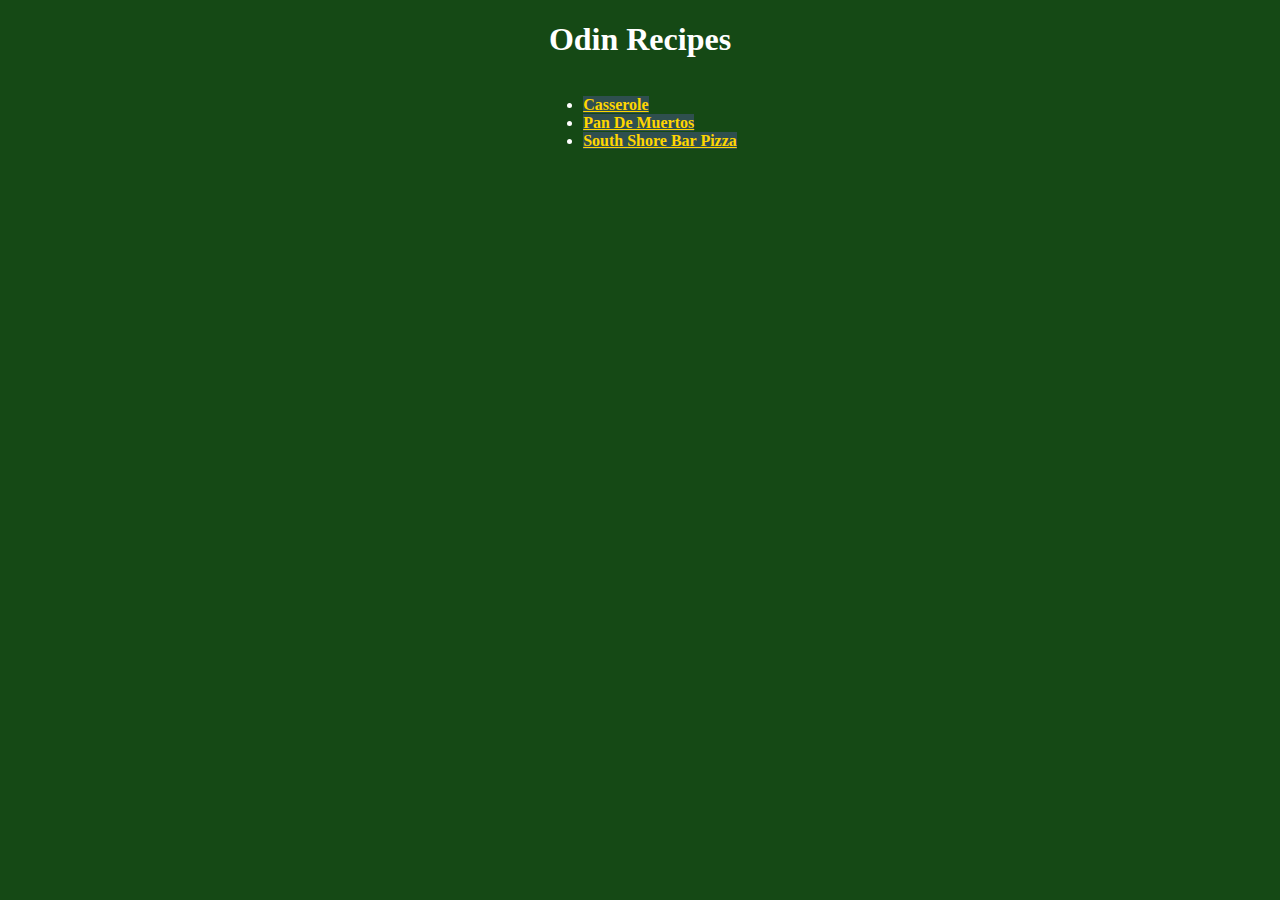
<file: index.html>
<!DOCTYPE html>
<html lang="en">
<head>
    <meta charset="UTF-8">
    <meta name="viewport" content="width=device-width, initial-scale=1.0">
    <title>Recipes</title>
    <link rel="stylesheet" href="style.css">
</head>
<body>
    <h1>Odin Recipes</h1>
    <ul class="recipe-list">
        <li><a href="/recipes/Casserole.html">Casserole</a></li>
        <li><a href="/recipes/pan-de-muertos.html">Pan De Muertos</a></li>
        <li><a href="/recipes/bar-pizza.html">South Shore Bar Pizza</a></li>
    </ul>

</body>
</html>
</file>
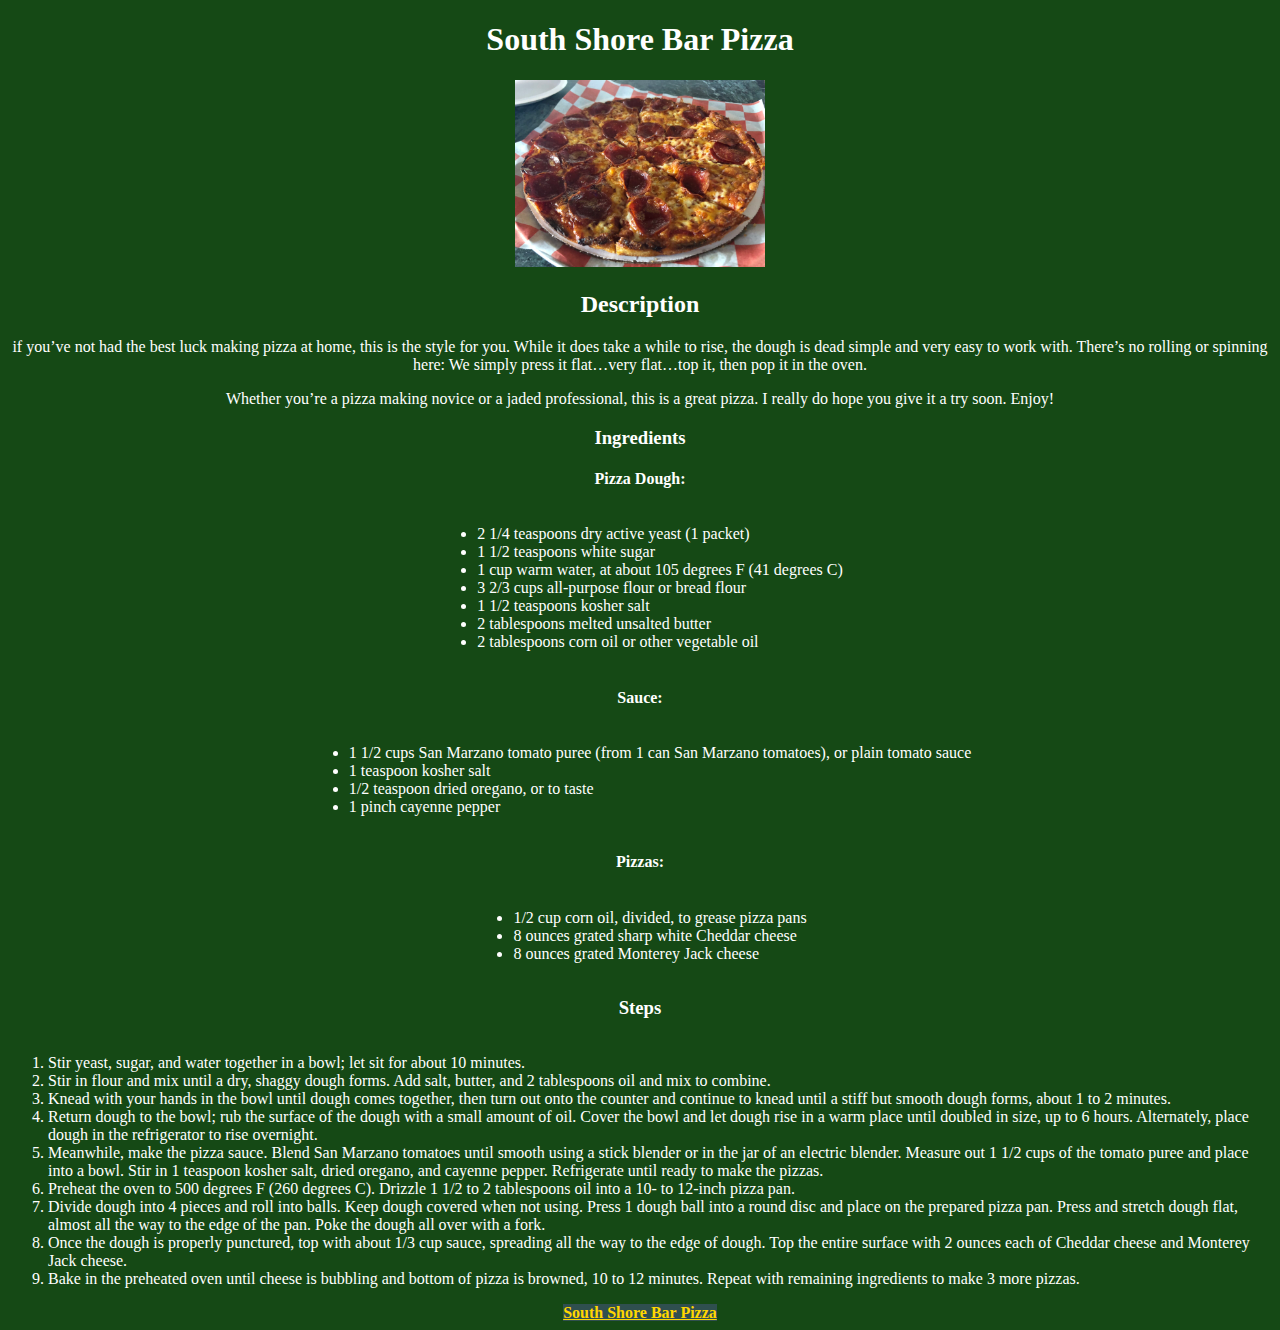
<file: recipes/bar-pizza.html>
<!DOCTYPE html>
<html lang="en">
<head>
    <meta charset="UTF-8">
    <meta name="viewport" content="width=device-width, initial-scale=1.0">
    <title>South Shore Bar Pizza</title>
    <link rel="stylesheet" href="../style.css">
</head>
<body>
    <h1>South Shore Bar Pizza</h1>
    <img src="/img/bar-pizza" alt="South Shore Bar Pizza fully baked presented on a plate" width="250">
    <h2>Description</h2>
    <p>if you’ve not had the best luck making pizza at home, this is the style for you. While it does take a while to rise, the dough is dead simple and very easy to work with. There’s no rolling or spinning here: We simply press it flat…very flat…top it, then pop it in the oven.  </p>
    <p>Whether you’re a pizza making novice or a jaded professional, this is a great pizza. I really do hope you give it a try soon. Enjoy! </p>
    <h3>Ingredients</h3>
    <h4>Pizza Dough:</h4>
    <ul class="ingredients">
        <li>2 1/4 teaspoons dry active yeast (1 packet)</li>
        <li>1 1/2 teaspoons white sugar</li>
        <li>1 cup warm water, at about 105 degrees F (41 degrees C)</li>
        <li>3 2/3 cups all-purpose flour or bread flour</li>
        <li>1 1/2 teaspoons kosher salt</li>
        <li>2 tablespoons melted unsalted butter</li>
        <li>2 tablespoons corn oil or other vegetable oil</li>
    </ul>
    <h4>Sauce:</h4>
    <ul class="ingredients">
        <li>1 1/2 cups San Marzano tomato puree (from 1 can San Marzano tomatoes), or plain tomato sauce</li>
        <li>1 teaspoon kosher salt</li>
        <li>1/2 teaspoon dried oregano, or to taste</li>
        <li>1 pinch cayenne pepper</li>
    </ul>
    <h4>Pizzas:</h4>
    <ul class="ingredients"> 
        <li>1/2 cup corn oil, divided, to grease pizza pans</li>
        <li>8 ounces grated sharp white Cheddar cheese</li>
        <li>8 ounces grated Monterey Jack cheese</li>
    </ul>
    <h3>Steps</h3>
    <ol class="steps">
        <li>Stir yeast, sugar, and water together in a bowl; let sit for about 10 minutes. </li>
        <li>Stir in flour and mix until a dry, shaggy dough forms. Add salt, butter, and 2 tablespoons oil and mix to combine.  </li>
        <li>Knead with your hands in the bowl until dough comes together, then turn out onto the counter and continue to knead until a stiff but smooth dough forms, about 1 to 2 minutes. </li>
        <li>Return dough to the bowl; rub the surface of the dough with a small amount of oil. Cover the bowl and let dough rise in a warm place until doubled in size, up to 6 hours. Alternately, place dough in the refrigerator to rise overnight. </li>
        <li>Meanwhile, make the pizza sauce. Blend San Marzano tomatoes until smooth using a stick blender or in the jar of an electric blender. Measure out 1 1/2 cups of the tomato puree and place into a bowl. Stir in 1 teaspoon kosher salt, dried oregano, and cayenne pepper. Refrigerate until ready to make the pizzas. </li>
        <li>Preheat the oven to 500 degrees F (260 degrees C). Drizzle 1 1/2 to 2 tablespoons oil into a 10- to 12-inch pizza pan. </li>
        <li>Divide dough into 4 pieces and roll into balls. Keep dough covered when not using. Press 1 dough ball into a round disc and place on the prepared pizza pan. Press and stretch dough flat, almost all the way to the edge of the pan. Poke the dough all over with a fork. </li>
        <li>Once the dough is properly punctured, top with about 1/3 cup sauce, spreading all the way to the edge of dough. Top the entire surface with 2 ounces each of Cheddar cheese and Monterey Jack cheese. </li>
        <li>Bake in the preheated oven until cheese is bubbling and bottom of pizza is browned, 10 to 12 minutes. Repeat with remaining ingredients to make 3 more pizzas. </li>
    </ol>
    <a href="https://www.allrecipes.com/south-shore-bar-pizza-recipe-7568213">South Shore Bar Pizza</a>
</body>
</html>
</file>
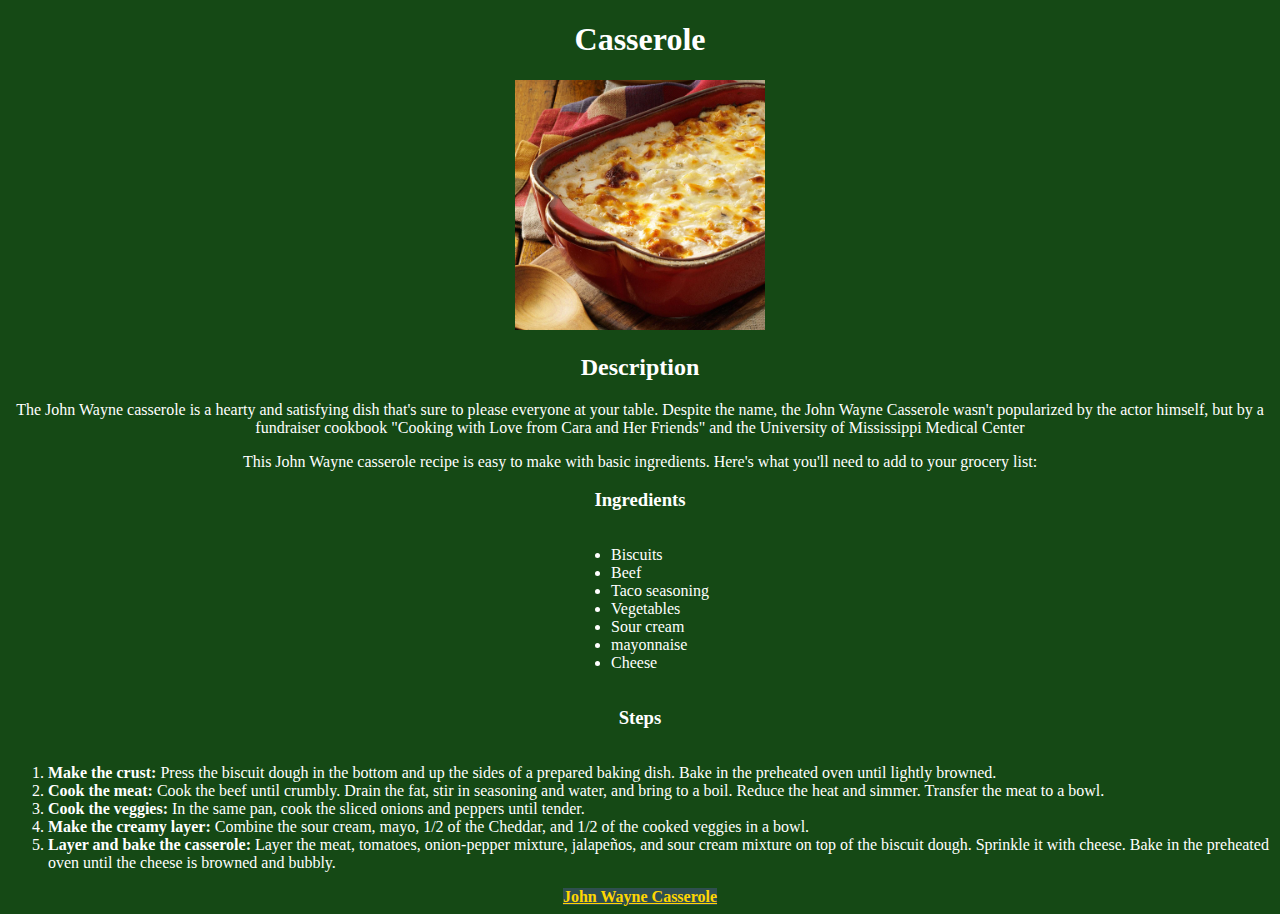
<file: recipes/Casserole.html>
<!DOCTYPE html>
<html lang="en">
<head>
    <meta charset="UTF-8">
    <meta name="viewport" content="width=device-width, initial-scale=1.0">
    <title>Document</title>
    <link rel="stylesheet" href="../style.css">
</head>
<body>
    <h1>Casserole</h1>
    <img src="/img/Casserole" alt="Well cooked Casserole placed on a dish" width="250">
    <h2>Description</h2>
    <p>The John Wayne casserole is a hearty and satisfying dish that's sure to please everyone at your table.
        Despite the name, the John Wayne Casserole wasn't popularized by the actor himself, but by a fundraiser cookbook 
        "Cooking with Love from Cara and Her Friends" and the University of Mississippi Medical Center</p>
    <p>This John Wayne casserole recipe is easy to make with basic ingredients. Here's what you'll need to add to your grocery list: </p>
    <h3>Ingredients</h3>
    <ul class="ingredients">
        <li>Biscuits</li>
        <li>Beef</li>
        <li>Taco seasoning</li>
        <li>Vegetables</li>
        <li>Sour cream</li>
        <li>mayonnaise</li>
        <li>Cheese</li>
    </ul>
    <h3>Steps</h3>
    <ol class="steps">
        <li><strong>Make the crust:</strong> Press the biscuit dough in the bottom and up the sides of a prepared baking dish. 
            Bake in the preheated oven until lightly browned.</li>
        <li><strong>Cook the meat:</strong> Cook the beef until crumbly. Drain the fat, stir in seasoning and water, and bring to a boil. Reduce the heat and simmer.
             Transfer the meat to a bowl.</li>
        <li><strong>Cook the veggies:</strong> In the same pan, cook the sliced onions and peppers until tender.</li>
        <li><strong>Make the creamy layer:</strong> Combine the sour cream, mayo, 1/2 of the Cheddar, and 1/2 of the cooked veggies in a bowl.</li>
        <li><strong>Layer and bake the casserole:</strong> Layer the meat, tomatoes, onion-pepper mixture, jalapeños, and sour cream mixture on top of the biscuit dough. Sprinkle it with cheese. 
            Bake in the preheated oven until the cheese is browned and bubbly. </li>
    </ol>
    <a href="https://www.allrecipes.com/recipe/8444531/john-wayne-casserole/">John Wayne Casserole</a>

</body>
</html>
</file>
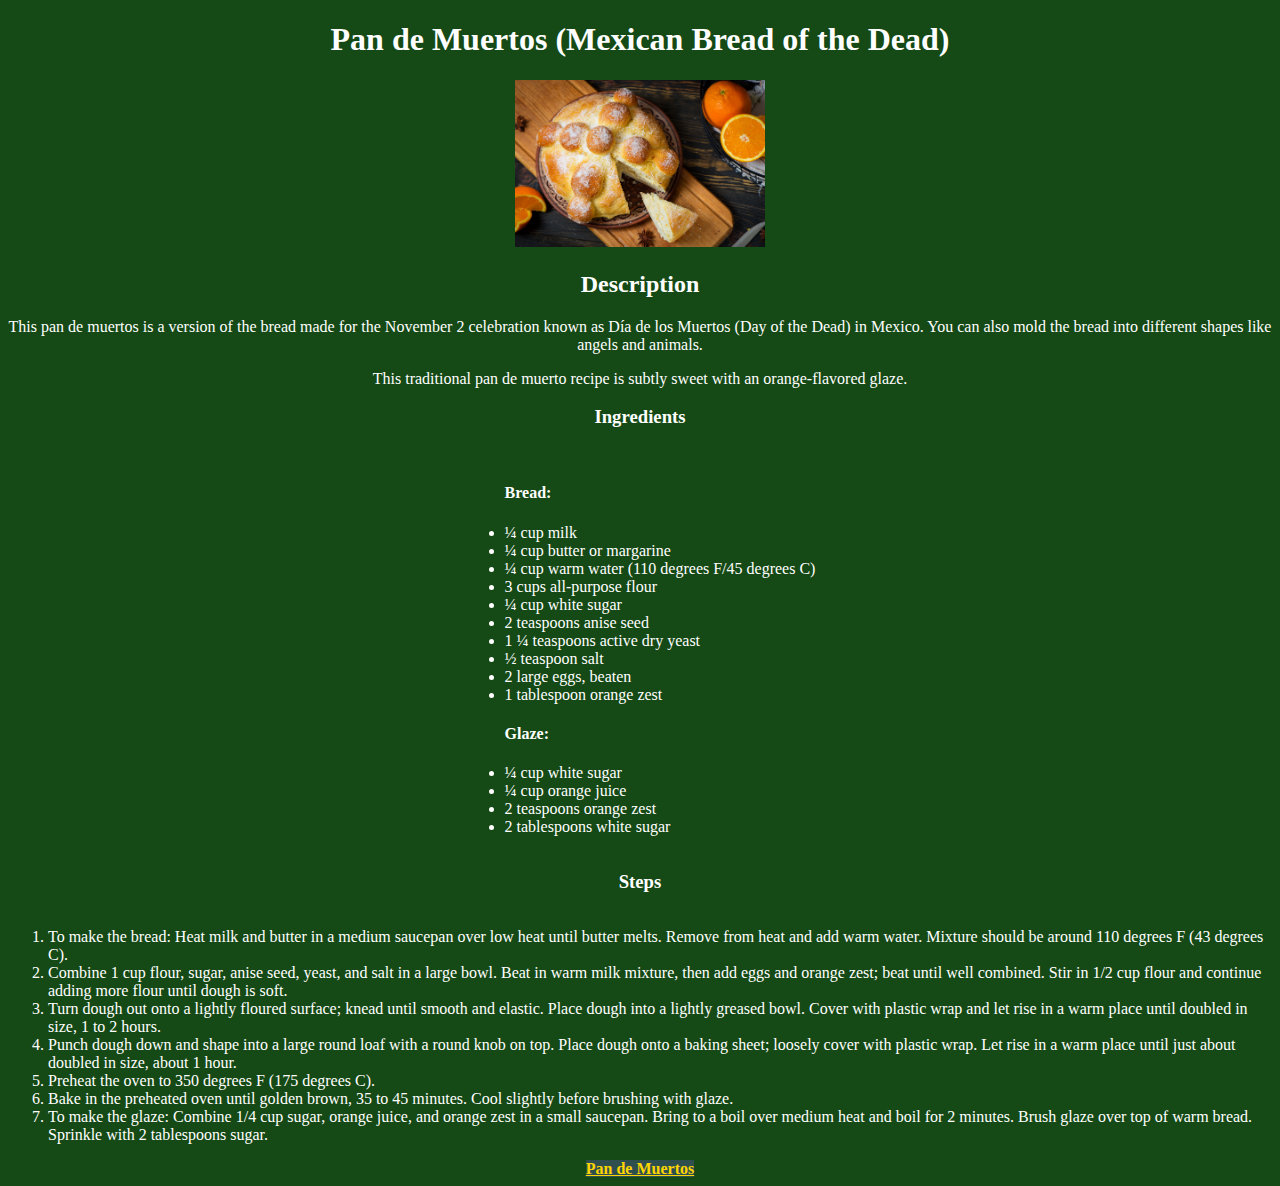
<file: recipes/pan-de-muertos.html>
<!DOCTYPE html>
<html lang="en">
<head>
    <meta charset="UTF-8">
    <meta name="viewport" content="width=device-width, initial-scale=1.0">
    <title>Pan de Muertos</title>
    <link rel="stylesheet" href="../style.css">
</head>
<body>
    <h1>Pan de Muertos (Mexican Bread of the Dead)</h1>
    <img src="/img/pan-de-muerto" alt="Picture of a well baked traditional Mexican bread, presented on a plate" width="250">
    <h2>Description</h2>
    <p>This pan de muertos is a version of the bread made for the November 2 celebration known as Día de los Muertos (Day of the Dead) in Mexico. You can also mold the bread into different shapes like angels and animals.</p>
    <p>This traditional pan de muerto recipe is subtly sweet with an orange-flavored glaze.</p>
    <h3>Ingredients</h3>
    <ul class="ingredients"> 
        <h4>Bread:</h4>
        
        <li>¼ cup milk</li>
        <li>¼ cup butter or margarine</li>
        <li>¼ cup warm water (110 degrees F/45 degrees C)</li>
        <li>3 cups all-purpose flour</li>
        <li>¼ cup white sugar</li>
        <li>2 teaspoons anise seed</li>
        <li>1 ¼ teaspoons active dry yeast</li>
        <li>½ teaspoon salt</li>
        <li>2 large eggs, beaten</li>
        <li>1 tablespoon orange zest</li>

        <h4>Glaze:</h4>
        <li>¼ cup white sugar</li>
        <li>¼ cup orange juice</li>
        <li>2 teaspoons orange zest</li>
        <li>2 tablespoons white sugar</li>
    </ul>
    <h3>Steps</h3>
    <ol class="steps">
        <li>To make the bread: Heat milk and butter in a medium saucepan over low heat until butter melts. Remove from heat and add warm water. Mixture should be around 110 degrees F (43 degrees C). </li>
        <li>Combine 1 cup flour, sugar, anise seed, yeast, and salt in a large bowl. Beat in warm milk mixture, then add eggs and orange zest; beat until well combined. Stir in 1/2 cup flour and continue adding more flour until dough is soft. </li>
        <li>Turn dough out onto a lightly floured surface; knead until smooth and elastic. Place dough into a lightly greased bowl. Cover with plastic wrap and let rise in a warm place until doubled in size, 1 to 2 hours. </li>
        <li>Punch dough down and shape into a large round loaf with a round knob on top. Place dough onto a baking sheet; loosely cover with plastic wrap. Let rise in a warm place until just about doubled in size, about 1 hour. </li>
        <li>Preheat the oven to 350 degrees F (175 degrees C). </li>
        <li>Bake in the preheated oven until golden brown, 35 to 45 minutes. Cool slightly before brushing with glaze. </li>
        <li>To make the glaze: Combine 1/4 cup sugar, orange juice, and orange zest in a small saucepan. Bring to a boil over medium heat and boil for 2 minutes. Brush glaze over top of warm bread. Sprinkle with 2 tablespoons sugar. </li>
    </ol>
    <a href="https://www.allrecipes.com/recipe/7224/pan-de-muertos-mexican-bread-of-the-dead/">Pan de Muertos</a>
</body>
</html>
</file>
<file: style.css>
* {
    font-family: 'Georgia' sans-serif;
    background-color: #154915;
}
body {
    color: white;
    text-align: center;
}
.ingredients, .steps, .recipe-list{
    display: inline-block;
    text-align: left;
}
a {
    font-weight: bold;
    background-color: darkslategrey;
    color: gold;
}
</file>
